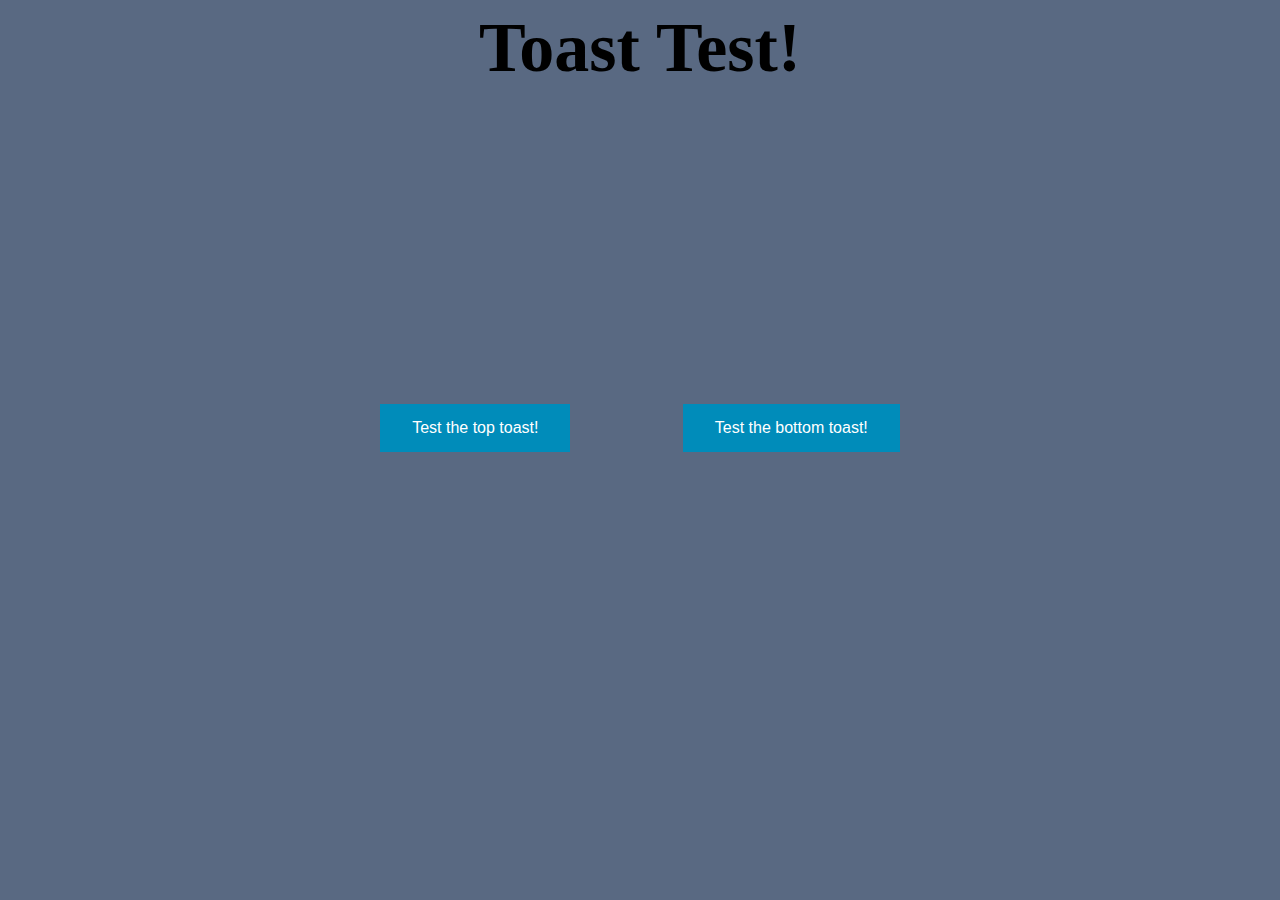
<file: index.html>
<html lang="en">
  <head>
    <meta charset="UTF-8" />
    <meta name="viewport" content="width=device-width, initial-scale=1.0" />
    <meta http-equiv="X-UA-Compatible" content="ie=edge" />
    <link rel="stylesheet" href="style.css" />
    <script src="index.js"></script>
    <title>Document</title>
  </head>
  <body>
    <h1>Toast Test!</h1>
    <div id="button-flexbox">
      <button id="firstButton" class="buttonStyle">Test the top toast!</button>
      <button id="secondButton" class="buttonStyle">Test the bottom toast!</button>
    </div>
  </body>
</html>
</file>
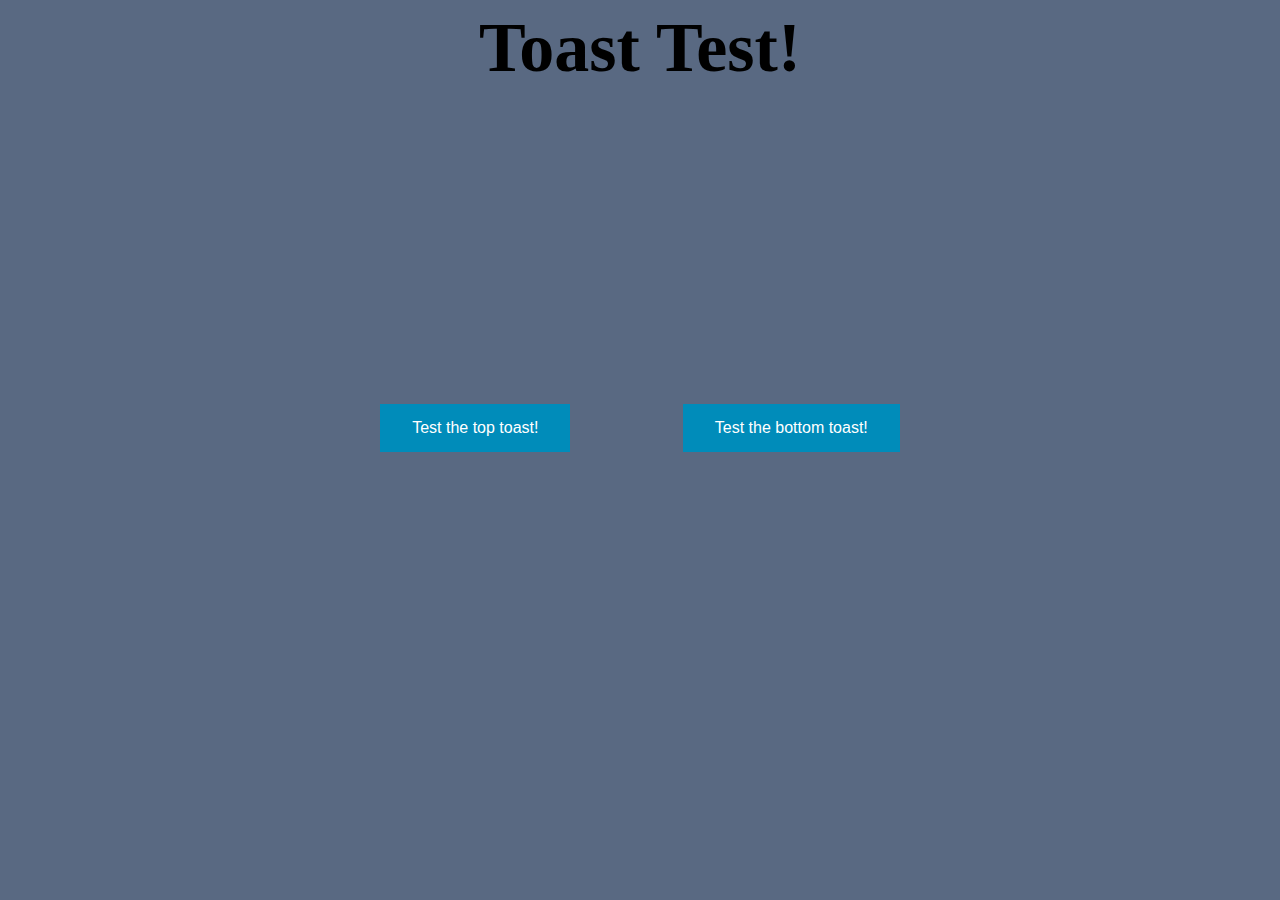
<file: example/index.html>
<html lang="en">
  <head>
    <meta charset="UTF-8" />
    <meta name="viewport" content="width=device-width, initial-scale=1.0" />
    <meta http-equiv="X-UA-Compatible" content="ie=edge" />
    <link rel="stylesheet" href="style.css" />
    <link rel="stylesheet" href="../src/toast.css">
    <script src="index.js"></script>
    <script src="../src/toast.js"></script>
    <title>Document</title>
  </head>
  <body>
    <h1>Toast Test!</h1>
    <div id="button-flexbox">
      <button id="firstButton" class="buttonStyle">Test the top toast!</button>
      <button id="secondButton" class="buttonStyle">Test the bottom toast!</button>
    </div>
  </body>
</html>
</file>
<file: style.css>
body {
  position: relative;
  text-align: center;
  background-color: #596982;
}

h1 {
  font-size: 70px;
}

.buttonStyle {
  background-color: #008CBA; /* Green */
  border: none;
  color: white;
  padding: 15px 32px;
  text-align: center;
  text-decoration: none;
  display: inline-block;
  font-size: 16px;
}

.toast {
  height: 50px;
  padding-top: 20px;
  padding-right: 50px;
  padding-left: 50px;
  box-shadow: -10px -10px 5px 0px gray;
  margin: 0 auto;
  font-size: 20px;
  text-align: center;
  justify-content: center;
}

.top {
  position: absolute;
  left: 50%;
  top: -200px;
  margin-left: -25px;
}

.bottom {
  position: fixed;
  left: 50%;
  margin-left: -25px;
  bottom: -200px;
}

#button-flexbox {
  display: flex;
  flex-direction: row;
  align-content: center;
  justify-content: space-around;
  width: 50%;
  margin: 0 auto;
  margin-top: 25%;
}

.animateEnterTop {
  animation: enterToastTop 1000ms 0s forwards;
}

.animateExitTop {
  animation: exitToastTop 1000ms 1000ms backwards;
}

.animateEnterBottom {
  animation: enterToastBottom 1000ms 0s forwards;
}

.animateExitBottom {
  animation: exitToastBottom 1000ms 1000ms backwards;
}

@keyframes enterToastTop {
  from {
    transform: translateY(0px);
  }
  to {
    transform: translateY(300px);
  }
}

@keyframes exitToastTop {
  from {
    transform: translateY(300px);
  }
  to {
    transform: translateY(0px);
  }
}

@keyframes enterToastBottom {
  from {
    transform: translateY(0px);
  }
  to {
    transform: translateY(-300px);
  }
}

@keyframes exitToastBottom {
  from {
    transform: translateY(-300px);
  }
  to {
    transform: translateY(0px);
  }
}
</file>
<file: example/style.css>
body {
  position: relative;
  text-align: center;
  background-color: #596982;
}

h1 {
  font-size: 70px;
}

.buttonStyle {
  background-color: #008CBA; /* Green */
  border: none;
  color: white;
  padding: 15px 32px;
  text-align: center;
  text-decoration: none;
  display: inline-block;
  font-size: 16px;
}

#button-flexbox {
  display: flex;
  flex-direction: row;
  align-content: center;
  justify-content: space-around;
  width: 50%;
  margin: 0 auto;
  margin-top: 25%;
}
</file>
<file: src/toast.css>
.toast {
  width: 350px;
  min-height: 50px;
  padding-top: 20px;
  padding-right: 50px;
  padding-left: 50px;
  box-shadow: -10px -10px 5px 0px #3a3c3da1;
  border-radius: 10px;
  margin: 0 auto;
  font-size: 20px;
  text-align: center;
  justify-content: center;
}

.top {
  position: absolute;
  left: 50%;
  top: -200px;
  margin-left: -225px;
}

.bottom {
  position: fixed;
  left: 50%;
  margin-left: -225px;
  bottom: -200px;
}

.animateEnterTop {
  animation: enterToastTop 1000ms 0s forwards;
}

.animateExitTop {
  animation: exitToastTop 1000ms 1000ms backwards;
}

.animateEnterBottom {
  animation: enterToastBottom 1000ms 0s forwards;
}

.animateExitBottom {
  animation: exitToastBottom 1000ms 1000ms backwards;
}

@keyframes enterToastTop {
  from {
    transform: translateY(0px);
  }
  to {
    transform: translateY(300px);
  }
}

@keyframes exitToastTop {
  from {
    transform: translateY(300px);
  }
  to {
    transform: translateY(0px);
  }
}

@keyframes enterToastBottom {
  from {
    transform: translateY(0px);
  }
  to {
    transform: translateY(-300px);
  }
}

@keyframes exitToastBottom {
  from {
    transform: translateY(-300px);
  }
  to {
    transform: translateY(0px);
  }
}
</file>
